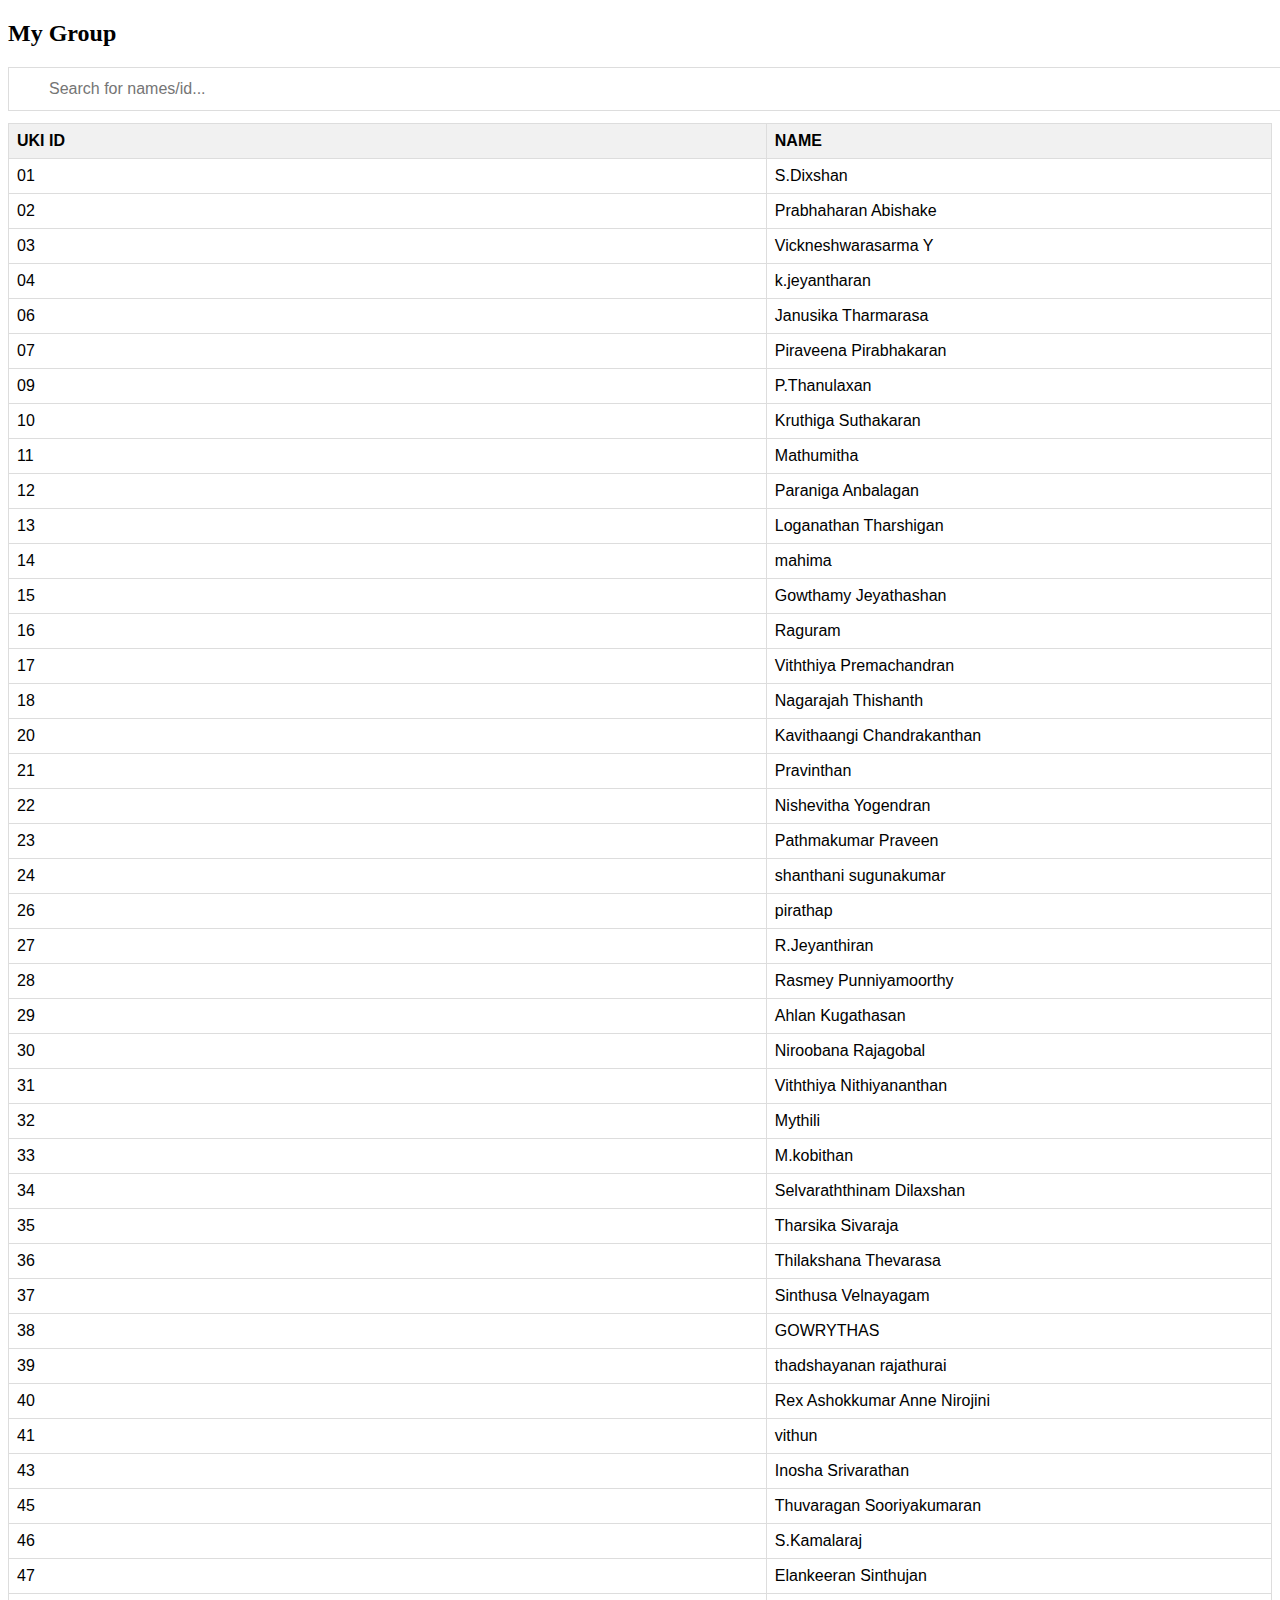
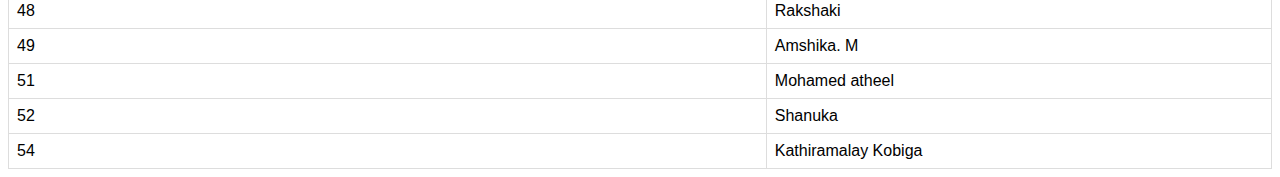
<file: searchuki.html>
<!DOCTYPE html>
<html>
<head>
  <script src="https://ajax.googleapis.com/ajax/libs/jquery/3.5.1/jquery.min.js"></script>
<script>
$(document).ready(function(){
  $("#myInput").on("keyup", function() {
    var value = $(this).val().toLowerCase();
    $("#myTable tr").filter(function() {
      $(this).toggle($(this).text().toLowerCase().indexOf(value) > -1)
    });
  });
});
</script>
  <meta name="viewport" content="width=device-width, initial-scale=1">
  <style>
    #myInput {
  background-position: 10px 10px;
  background-repeat: no-repeat;
  width: 100%;
  font-size: 16px;
  padding: 12px 20px 12px 40px;
  border: 1px solid #ddd;
  margin-bottom: 12px;
}
    table {
      font-family: arial, sans-serif;
      border-collapse: collapse;
      width: 100%;
    }
    
    td, th {
      border: 1px solid #dddddd;
      text-align: left;
      padding: 8px;
    }

    th{
background-color: #f1f1f1;  }
    #myTable tr.header, #myTable tr:hover {
  background-color: #f1f1f1;
}
    
    </style>
</head>
<body>

<h2>My Group</h2>

<input type="text" id="myInput" onkeyup="myFunction()" placeholder="Search for names/id..." title="Type in Id">

<table>
  <thead>
  <tr class="header">
    <th style="width:60%;">UKI ID</th>
    <th style="width:40%;">NAME</th>
  </tr>
</thead>
<tbody id="myTable">
  <tr><td>01</td><td>S.Dixshan</td></tr>
<tr><td>02</td><td>Prabhaharan Abishake</td></tr>
<tr><td>03</td><td>Vickneshwarasarma Y</td></tr>
<tr><td>04</td><td>k.jeyantharan</td></tr>
<tr><td>06</td><td>Janusika Tharmarasa</td></tr>
<tr><td>07</td><td>Piraveena Pirabhakaran</td></tr>
<tr><td>09</td><td>P.Thanulaxan</td></tr>
<tr><td>10</td><td>Kruthiga Suthakaran </td></tr>
<tr><td>11</td><td>Mathumitha</td></tr>
<tr><td>12</td><td>Paraniga Anbalagan</td></tr>
<tr><td>13</td><td>Loganathan Tharshigan</td></tr>
<tr><td>14</td><td>mahima</td></tr>
<tr><td>15</td><td>Gowthamy Jeyathashan </td></tr>
<tr><td>16</td><td>Raguram</td></tr>
<tr><td>17</td><td>Viththiya Premachandran</td></tr>
<tr><td>18</td><td>Nagarajah Thishanth</td></tr>
<tr><td>20</td><td>Kavithaangi Chandrakanthan </td></tr>
<tr><td>21</td><td>Pravinthan</td></tr>
<tr><td>22</td><td>Nishevitha Yogendran</td></tr>
<tr><td>23</td><td>Pathmakumar Praveen</td></tr>
<tr><td>24</td><td>shanthani sugunakumar </td></tr>
<tr><td>26</td><td>pirathap</td></tr>
<tr><td>27</td><td>R.Jeyanthiran</td></tr>
<tr><td>28</td><td>Rasmey Punniyamoorthy</td></tr>
<tr><td>29</td><td>Ahlan Kugathasan</td></tr>
<tr><td>30</td><td>Niroobana Rajagobal </td></tr>
<tr><td>31</td><td>Viththiya Nithiyananthan</td></tr>
<tr><td>32</td><td>Mythili </td></tr>
<tr><td>33</td><td>M.kobithan</td></tr>
<tr><td>34</td><td>Selvaraththinam Dilaxshan</td></tr>
<tr><td>35</td><td>Tharsika Sivaraja</td></tr>
<tr><td>36</td><td>Thilakshana Thevarasa</td></tr>
<tr><td>37</td><td>Sinthusa Velnayagam</td></tr>
<tr><td>38</td><td>GOWRYTHAS</td></tr>
<tr><td>39</td><td>thadshayanan rajathurai</td></tr>
<tr><td>40</td><td>Rex Ashokkumar Anne Nirojini </td></tr>
<tr><td>41</td><td>vithun</td></tr>
<tr><td>43</td><td>Inosha Srivarathan </td></tr>
<tr><td>45</td><td>Thuvaragan Sooriyakumaran</td></tr>
<tr><td>46</td><td>S.Kamalaraj</td></tr>
<tr><td>47</td><td>Elankeeran Sinthujan</td></tr>
<tr><td>48</td><td>Rakshaki </td></tr>
<tr><td>49</td><td>Amshika. M</td></tr>
<tr><td>51</td><td>Mohamed atheel</td></tr>
<tr><td>52</td><td>Shanuka</td></tr>
<tr><td>54</td><td>Kathiramalay Kobiga</td></tr>
</tbody>
</table>


</body>
</html>
</file>
